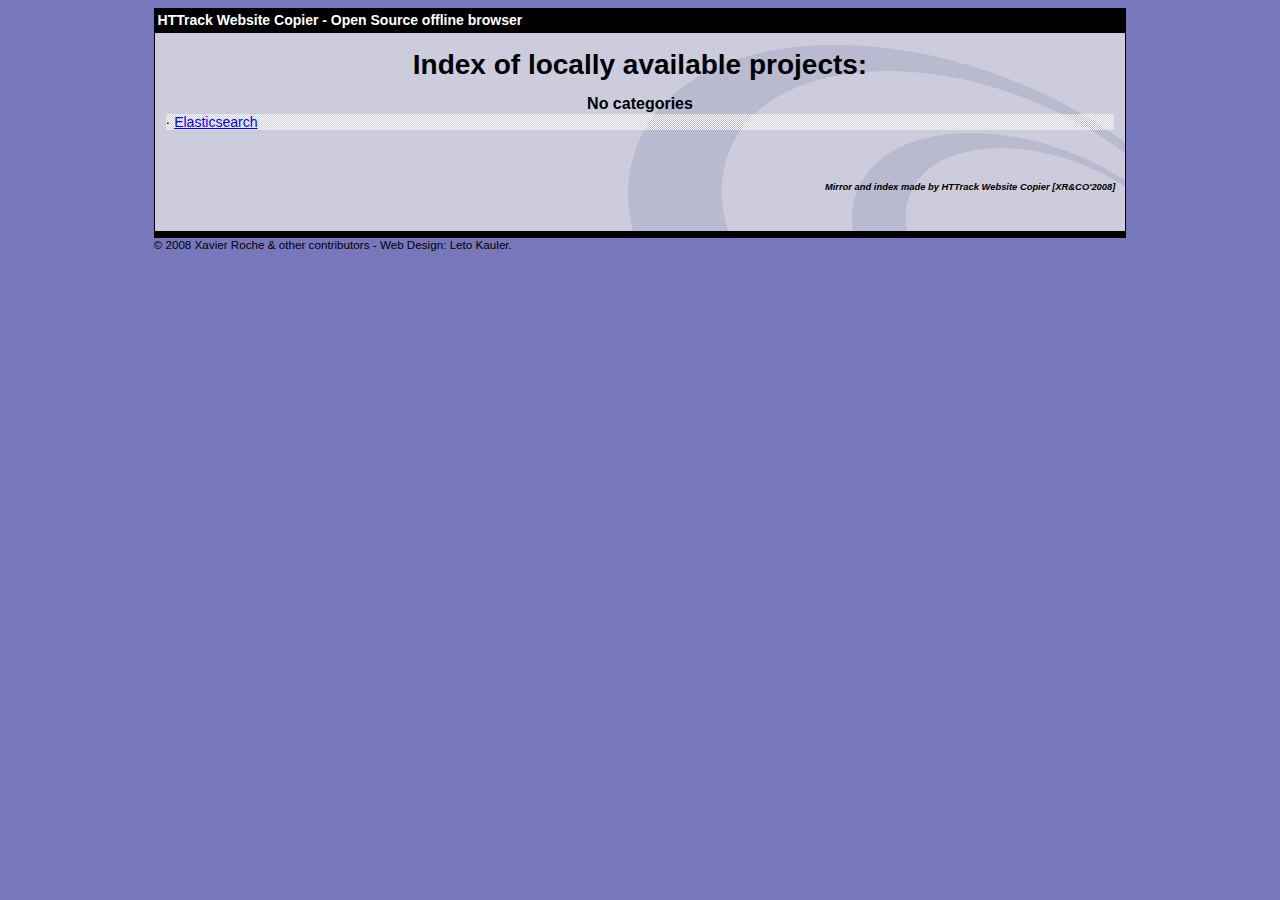
<file: Elasticsearch_Web/index.html>
<html xmlns="http://www.w3.org/1999/xhtml" lang="en">

<head>
	<meta http-equiv="Content-Type" content="text/html; charset=utf-8" />
	<meta name="description" content="HTTrack is an easy-to-use website mirror utility. It allows you to download a World Wide website from the Internet to a local directory,building recursively all structures, getting html, images, and other files from the server to your computer. Links are rebuiltrelatively so that you can freely browse to the local site (works with any browser). You can mirror several sites together so that you can jump from one toanother. You can, also, update an existing mirror site, or resume an interrupted download. The robot is fully configurable, with an integrated help" />
	<meta name="keywords" content="httrack, HTTRACK, HTTrack, winhttrack, WINHTTRACK, WinHTTrack, offline browser, web mirror utility, aspirateur web, surf offline, web capture, www mirror utility, browse offline, local  site builder, website mirroring, aspirateur www, internet grabber, capture de site web, internet tool, hors connexion, unix, dos, windows 95, windows 98, solaris, ibm580, AIX 4.0, HTS, HTGet, web aspirator, web aspirateur, libre, GPL, GNU, free software" />
	<title>List of available projects - HTTrack Website Copier</title>
	<!-- Mirror and index made by HTTrack Website Copier/3.49-2 [XR&CO'2014] -->

	<style type="text/css">
	<!--

body {
	margin: 0;  padding: 0;  margin-bottom: 15px;  margin-top: 8px;
	background: #77b;
}
body, td {
	font: 14px "Trebuchet MS", Verdana, Arial, Helvetica, sans-serif;
	}

#subTitle {
	background: #000;  color: #fff;  padding: 4px;  font-weight: bold; 
	}

#siteNavigation a, #siteNavigation .current {
	font-weight: bold;  color: #448;
	}
#siteNavigation a:link    { text-decoration: none; }
#siteNavigation a:visited { text-decoration: none; }

#siteNavigation .current { background-color: #ccd; }

#siteNavigation a:hover   { text-decoration: none;  background-color: #fff;  color: #000; }
#siteNavigation a:active  { text-decoration: none;  background-color: #ccc; }


a:link    { text-decoration: underline;  color: #00f; }
a:visited { text-decoration: underline;  color: #000; }
a:hover   { text-decoration: underline;  color: #c00; }
a:active  { text-decoration: underline; }

#pageContent {
	clear: both;
	border-bottom: 6px solid #000;
	padding: 10px;  padding-top: 20px;
	line-height: 1.65em;
	background-image: url(backblue.gif);
	background-repeat: no-repeat;
	background-position: top right;
	}

#pageContent, #siteNavigation {
	background-color: #ccd;
	}


.imgLeft  { float: left;   margin-right: 10px;  margin-bottom: 10px; }
.imgRight { float: right;  margin-left: 10px;   margin-bottom: 10px; }

hr { height: 1px;  color: #000;  background-color: #000;  margin-bottom: 15px; }

h1 { margin: 0;  font-weight: bold;  font-size: 2em; }
h2 { margin: 0;  font-weight: bold;  font-size: 1.6em; }
h3 { margin: 0;  font-weight: bold;  font-size: 1.3em; }
h4 { margin: 0;  font-weight: bold;  font-size: 1.18em; }

.blak { background-color: #000; }
.hide { display: none; }
.tableWidth { min-width: 400px; }

.tblRegular       { border-collapse: collapse; }
.tblRegular td    { padding: 6px;  background-image: url(fade.gif);  border: 2px solid #99c; }
.tblHeaderColor, .tblHeaderColor td { background: #99c; }
.tblNoBorder td   { border: 0; }


// -->
</style>

</head>

<body>
<table width="76%" border="0" align="center" cellspacing="0" cellpadding="3" class="tableWidth">
	<tr>
	<td id="subTitle">HTTrack Website Copier - Open Source offline browser</td>
	</tr>
</table>
<table width="76%" border="0" align="center" cellspacing="0" cellpadding="0" class="tableWidth">
<tr class="blak">
<td>
	<table width="100%" border="0" align="center" cellspacing="1" cellpadding="0">
	<tr>
	<td colspan="6"> 
		<table width="100%" border="0" align="center" cellspacing="0" cellpadding="10">
		<tr> 
		<td id="pageContent"> 
<!-- ==================== End prologue ==================== -->


<h1 ALIGN=Center>Index of locally available projects:</H1>
  <table border="0" width="100%" cellspacing="1" cellpadding="0">
		<TH>
		<BR/>
			No categories
		</TH>
		<TR>
		  <TD BACKGROUND="fade.gif">
                    &middot; <A HREF="Elasticsearch/index.html">Elasticsearch</A>
   		  </TD>
		</TR>
	</TABLE>
	<BR>
	<H6 ALIGN="RIGHT">
         <I>Mirror and index made by HTTrack Website Copier [XR&CO'2008]</I>
	</H6>
	<!-- Mirror and index made by HTTrack Website Copier/3.49-2 [XR&CO'2014] -->
	<!-- Thanks for using HTTrack Website Copier! -->

<!-- ==================== Start epilogue ==================== -->
		</td>
		</tr>
		</table>
	</td>
	</tr>
	</table>
</td>
</tr>
</table>

<table width="76%" border="0" align="center" valign="bottom" cellspacing="0" cellpadding="0">
	<tr>
	<td id="footer"><small>&copy; 2008 Xavier Roche & other contributors - Web Design: Leto Kauler.</small></td>
	</tr>
</table>

</body>

</html>
</file>
